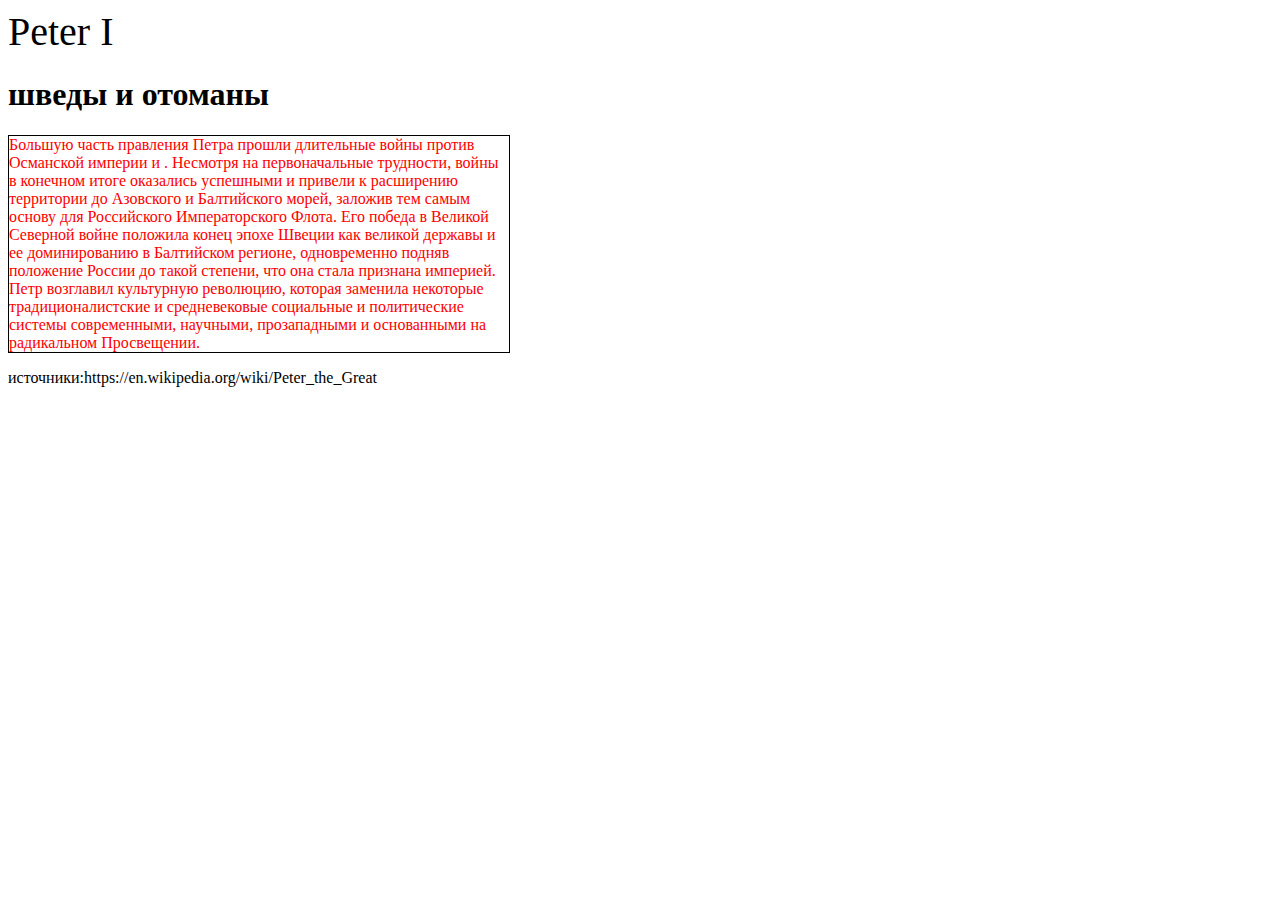
<file: index1.html>
<!DOCTYPE html>
<html>
  <head>
    <title>peter I</title>
    <link rel="stylesheet" href="style.css" />
  </head>
  <body>
    <header>Peter I</header>
      <main>
        <h1>шведы и отоманы</h1>
<p>Большую часть правления Петра прошли длительные войны против Османской империи и . Несмотря на первоначальные трудности, войны в конечном итоге оказались успешными и привели к расширению территории до Азовского и Балтийского морей, заложив тем самым основу для Российского Императорского Флота. Его победа в Великой Северной войне положила конец эпохе Швеции как великой державы и ее доминированию в Балтийском регионе, одновременно подняв положение России до такой степени, что она стала признана империей. Петр возглавил культурную революцию, которая заменила некоторые традиционалистские и средневековые социальные и политические системы современными, научными, прозападными и основанными на радикальном Просвещении.</p>      
       
    <footer>источники:https://en.wikipedia.org/wiki/Peter_the_Great</footer>
        </main>
   
  </body>
</html>
</file>
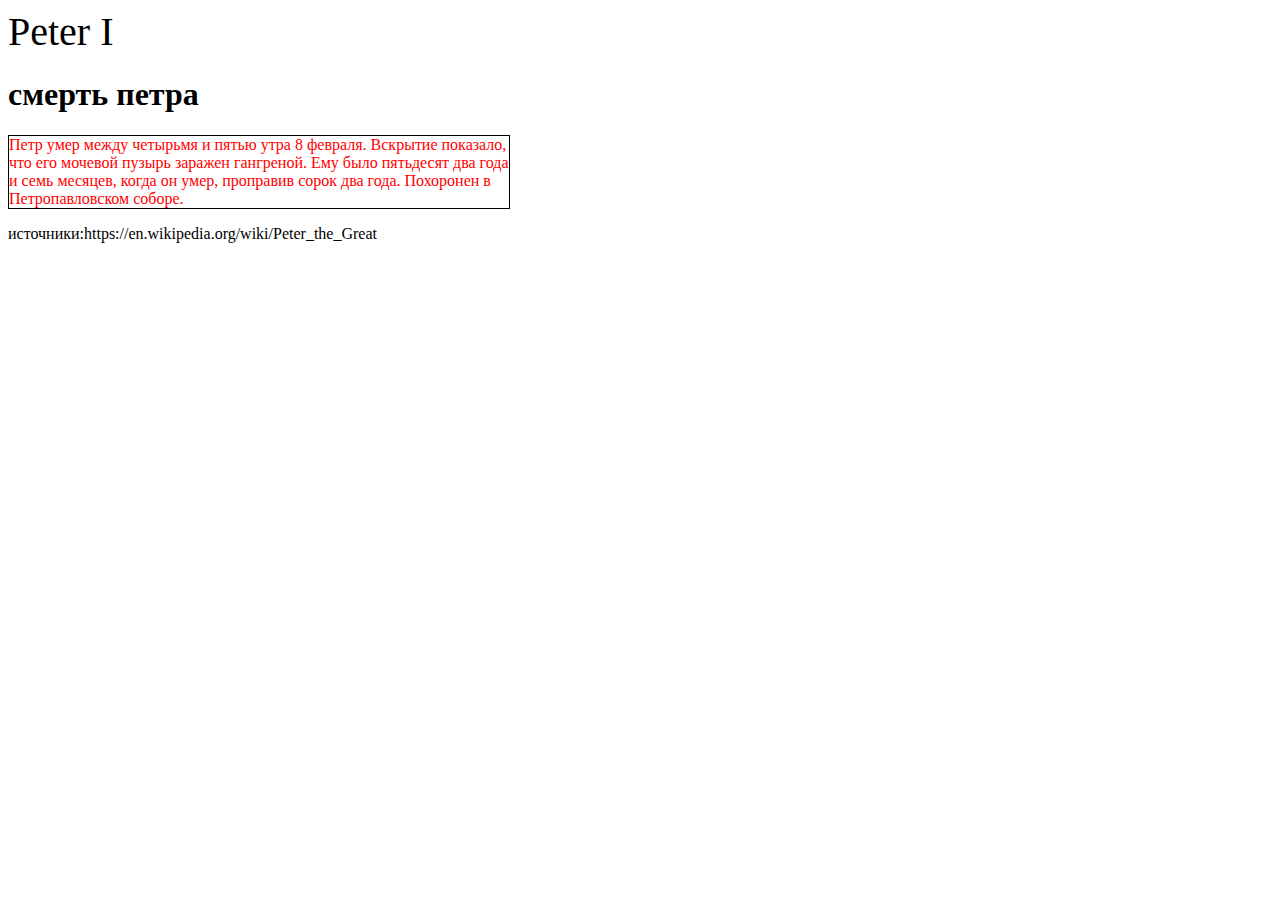
<file: index2.html>
<!DOCTYPE html>
<html>
  <head>
    <title>peter I</title>
    <link rel="stylesheet" href="style.css" />
  </head>
  <body>
    <header>Peter I</header>
      <main>
        <h1>смерть петра</h1>
   <P>Петр умер между четырьмя и пятью утра 8 февраля. Вскрытие показало, что его мочевой пузырь заражен гангреной. Ему было пятьдесят два года и семь месяцев, когда он умер, проправив сорок два года. Похоронен в Петропавловском соборе.</P>
       
    <footer>источники:https://en.wikipedia.org/wiki/Peter_the_Great</footer>
        </main>
    
  </body>
</html>
</file>
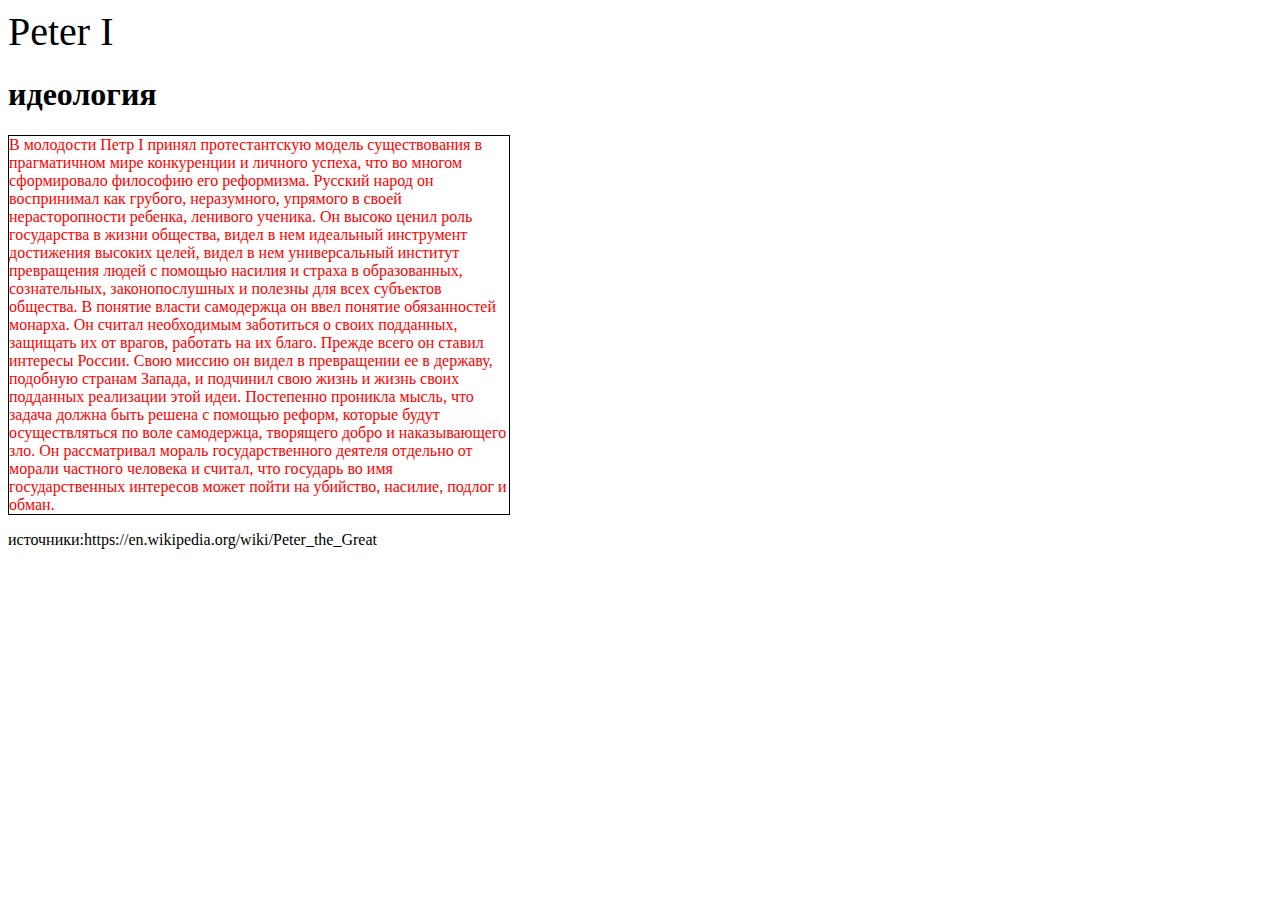
<file: index3.html>
<!DOCTYPE html>
<html>
  <head>
    <title>peter I</title>
    <link rel="stylesheet" href="style.css" />
  </head>
  <body>
    <header>Peter I</header>
      <main>
        <h1>идеология</h1>
    <p>В молодости Петр I принял протестантскую модель существования в прагматичном мире конкуренции и личного успеха, что во многом сформировало философию его реформизма. Русский народ он воспринимал как грубого, неразумного, упрямого в своей нерасторопности ребенка, ленивого ученика. Он высоко ценил роль государства в жизни общества, видел в нем идеальный инструмент достижения высоких целей, видел в нем универсальный институт превращения людей с помощью насилия и страха в образованных, сознательных, законопослушных и полезны для всех субъектов общества.
В понятие власти самодержца он ввел понятие обязанностей монарха. Он считал необходимым заботиться о своих подданных, защищать их от врагов, работать на их благо. Прежде всего он ставил интересы России. Свою миссию он видел в превращении ее в державу, подобную странам Запада, и подчинил свою жизнь и жизнь своих подданных реализации этой идеи. Постепенно проникла мысль, что задача должна быть решена с помощью реформ, которые будут осуществляться по воле самодержца, творящего добро и наказывающего зло. Он рассматривал мораль государственного деятеля отдельно от морали частного человека и считал, что государь во имя государственных интересов может пойти на убийство, насилие, подлог и обман.</p>
    <footer>источники:https://en.wikipedia.org/wiki/Peter_the_Great</footer>
        </main>
    
  </body>
</html>
</file>
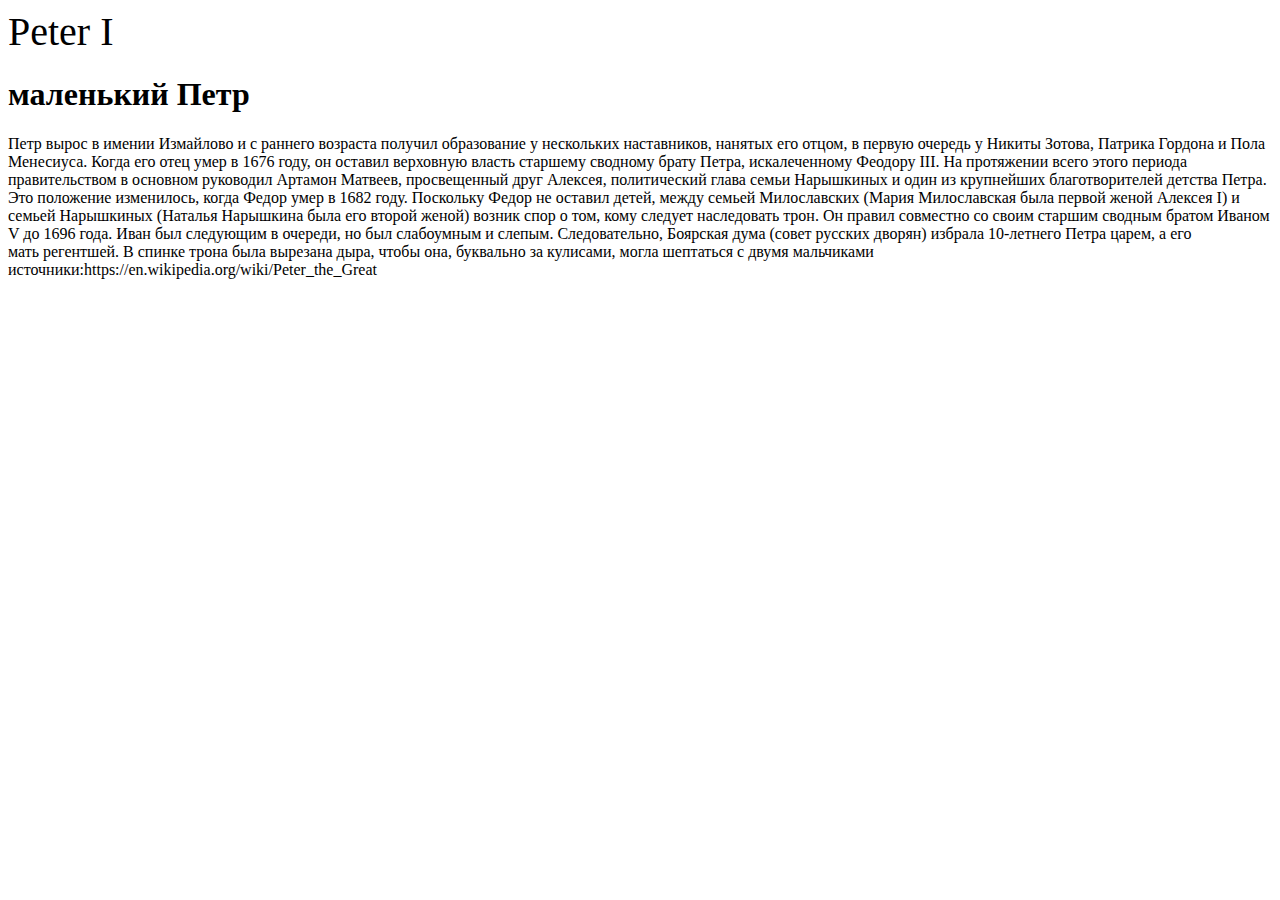
<file: index4.html>
<!DOCTYPE html>
<html>
  <head>
    <title>peter I</title>
    <link rel="stylesheet" href="style.css" />
  </head>
  <body>
    <header>Peter I</header>
      <main>
        <h1>маленький Петр</h1>
    Петр вырос в имении Измайлово и с раннего возраста получил образование у нескольких наставников, нанятых его отцом, в первую очередь у Никиты Зотова, Патрика Гордона и Пола Менесиуса. Когда его отец умер в 1676 году, он оставил верховную власть старшему сводному брату Петра, искалеченному Феодору III. На протяжении всего этого периода правительством в основном руководил Артамон Матвеев, просвещенный друг Алексея, политический глава семьи Нарышкиных и один из крупнейших благотворителей детства Петра.
Это положение изменилось, когда Федор умер в 1682 году. Поскольку Федор не оставил детей, между семьей Милославских (Мария Милославская была первой женой Алексея I) и семьей Нарышкиных (Наталья Нарышкина была его второй женой) возник спор о том, кому следует наследовать трон. Он правил совместно со своим старшим сводным братом Иваном V до 1696 года. Иван был следующим в очереди, но был слабоумным и слепым. Следовательно, Боярская дума (совет русских дворян) избрала 10-летнего Петра царем, а его мать регентшей. В спинке трона была вырезана дыра, чтобы она, буквально за кулисами, могла шептаться с двумя мальчиками
    <footer>источники:https://en.wikipedia.org/wiki/Peter_the_Great</footer>
        </main>
  </body>
</html>
</file>
<file: style.css>
header{
background color:00D8D8;
font-size: 40px;
}
img {
    height: 140px;
    margin: 10px;
}

p {
  color: red;
  width: 500px;
  border: 1px solid black;
  display: flex;
  flex-wrap: wrap;
justify-content: center;
    pading:left
    pading:right
    pading:up
    pading:bottom
}
.left-image {
</file>
